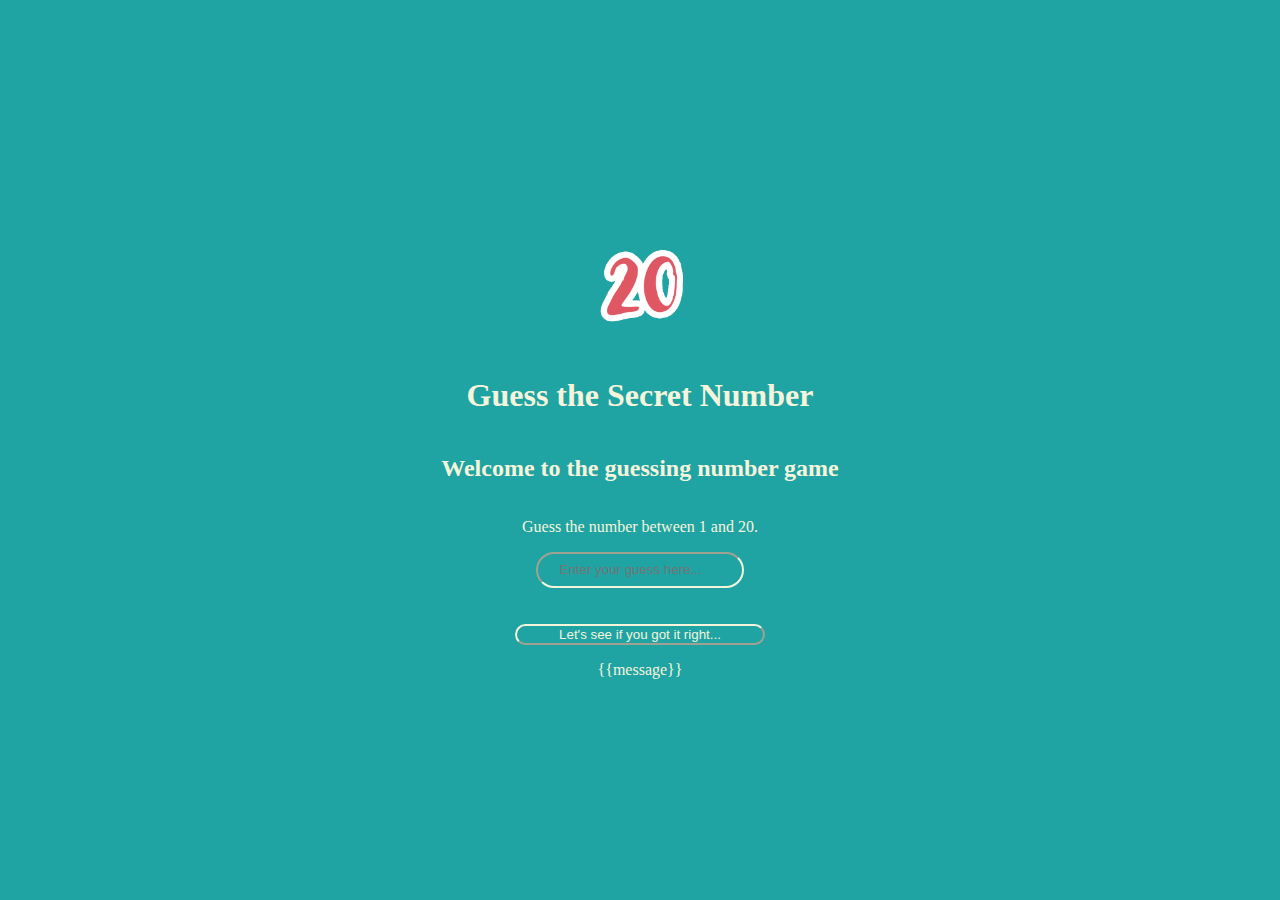
<file: templates/index.html>
<!DOCTYPE html>
<html lang="en">
<head>
    <meta charset="UTF-8">
    <meta name="viewport" content="width=device-width, initial-scale=1.0">
    <title>Guess the Secret Number</title>

    <link rel="stylesheet" href="/static/styles.css">
</head>
<body>
    <div class="container">

        <img src="/static/1652652398_310769_gif-url.gif" alt="number jumping gif">
        <h1>Guess the Secret Number</h1>
        <h2>Welcome to the guessing number game</h2>
        <p>Guess the number between 1 and 20.</p>

        <form action="/", method="post">
            <input type="number" name="guess" placeholder="Enter your guess here... ">
            <br><br>
            <button type="submit">Let's see if you got it right... </button>
        </form>
    
        <p>{{message}}</p>

    </div>

</body>
</html>
</file>
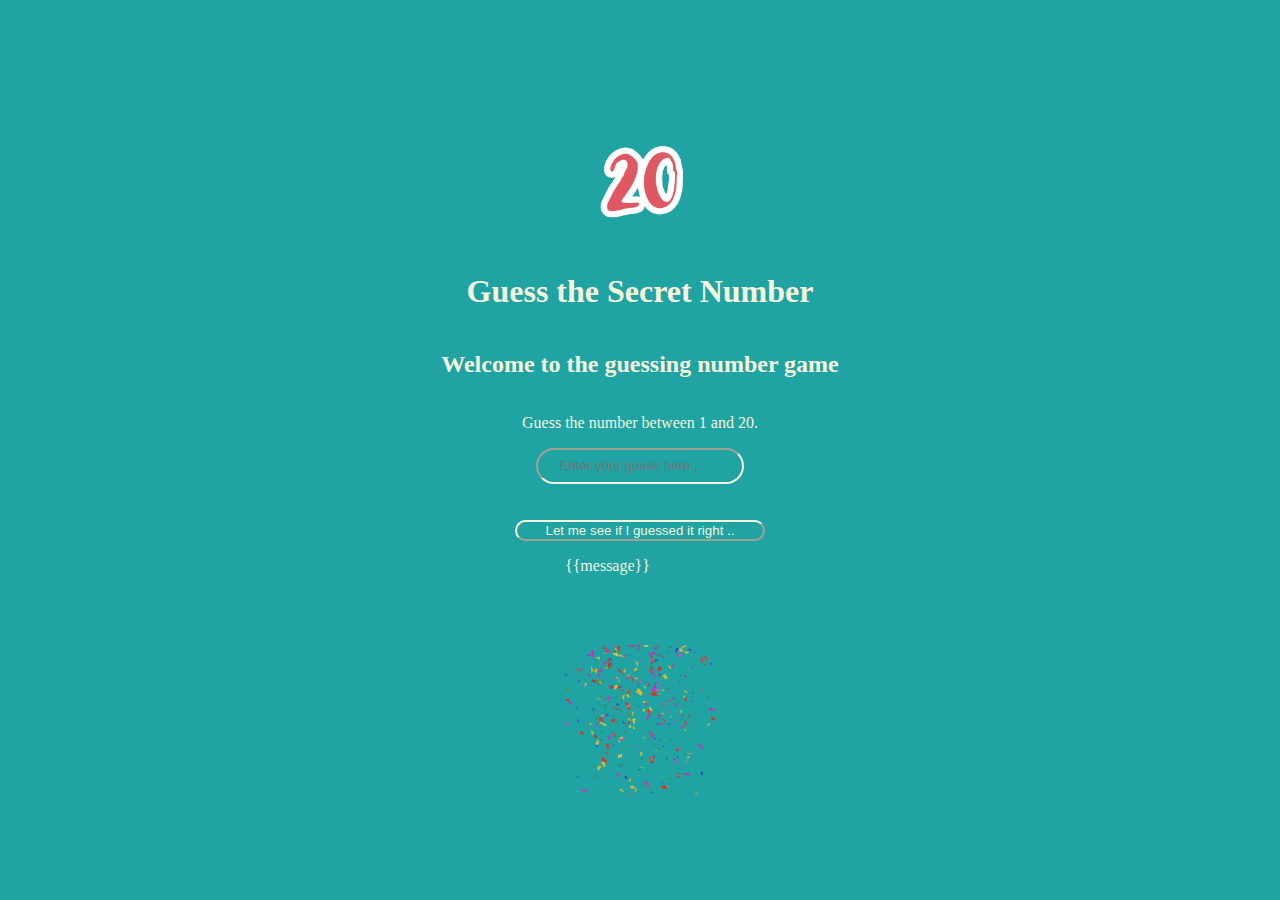
<file: templates/win.html>
<!DOCTYPE html>
<html lang="en">
<head>
    <meta charset="UTF-8">
    <meta name="viewport" content="width=device-width, initial-scale=1.0">
    <title>Guess the Secret Number</title>

    <link rel="stylesheet" href="/static/styleswin.css">


</head>


<body>

    <div class="container">

        <img src="/static/1652652398_310769_gif-url.gif" alt="number jumping gif">
        <h1>Guess the Secret Number</h1>
        <h2>Welcome to the guessing number game</h2>
        <p>Guess the number between 1 and 20.</p>

        <form action="/", method="post">
            <input type="number" name="guess" placeholder="Enter your guess here... ">
            <br><br>
            <button type="submit">Let me see if I guessed it right .. </button>
        </form>

        <div class="win">
        <p>{{message}}</p><br><br><br>
        <img class="win" src="/static/07-43-00-535_512.gif" alt="celebration confetti">
        </div>
    </div>

</body>
</html>
</file>
<file: static/styles.css>
* {
    background-color: rgb(31, 163, 163)
    
}

.container {
    background-color: rgb(31, 163, 163);
    size: 100%;
    height: 100vh;
    width: 100%;
    display: flex;
    
    justify-content: center;
    align-items: center;

    flex-direction: column;
}

img {
    width: 150px;
}

body {
    margin: 0px;
    font-family: 'Gill Sans', 'Gill Sans MT';
}

h1 {
    color: beige
}

h2 {
    color: beige
}

p {
    color: beige
}

form {
    display: flex;
    justify-content: center;
    align-items: center;
    flex-direction: column;
}


input {
    color: beige;
    width: 200px;
    height: 30px;
    border-radius: 50px;
    border-color: beige;
    text-align: center;
    outline-color: rgb(31, 163, 163);
}

button {
    color: beige;
    justify-content: center;
    align-items: center;
    width: 250px;
    border-radius: 50px;
    border-color: beige;
}


#overlay {
    width: 100%;
    height: 100%;

}
</file>
<file: static/styleswin.css>
* {
    background-color: rgb(31, 163, 163);

}

.container {
    background-color: rgb(31, 163, 163);
    size: 100%;
    height: 100vh;
    width: 100%;
    display: flex;
    
    justify-content: center;
    align-items: center;

    flex-direction: column;
}

img {
    width: 150px;
}

body {
    margin: 0px;
    font-family: 'Gill Sans', 'Gill Sans MT';
}

h1 {
    color: beige
}

h2 {
    color: beige
}

p {
    color: beige
}

form {
    display: flex;
    justify-content: center;
    align-items: center;
    flex-direction: column;
}


input {
    color: beige;
    width: 200px;
    height: 30px;
    border-radius: 50px;
    border-color: beige;
    text-align: center;
    outline-color: rgb(31, 163, 163);
}

button {
    color: beige;
    justify-content: center;
    align-items: center;
    width: 250px;
    border-radius: 50px;
    border-color: beige;
}

#win {
    background-size: cover;
    align-items: center;
}
</file>
